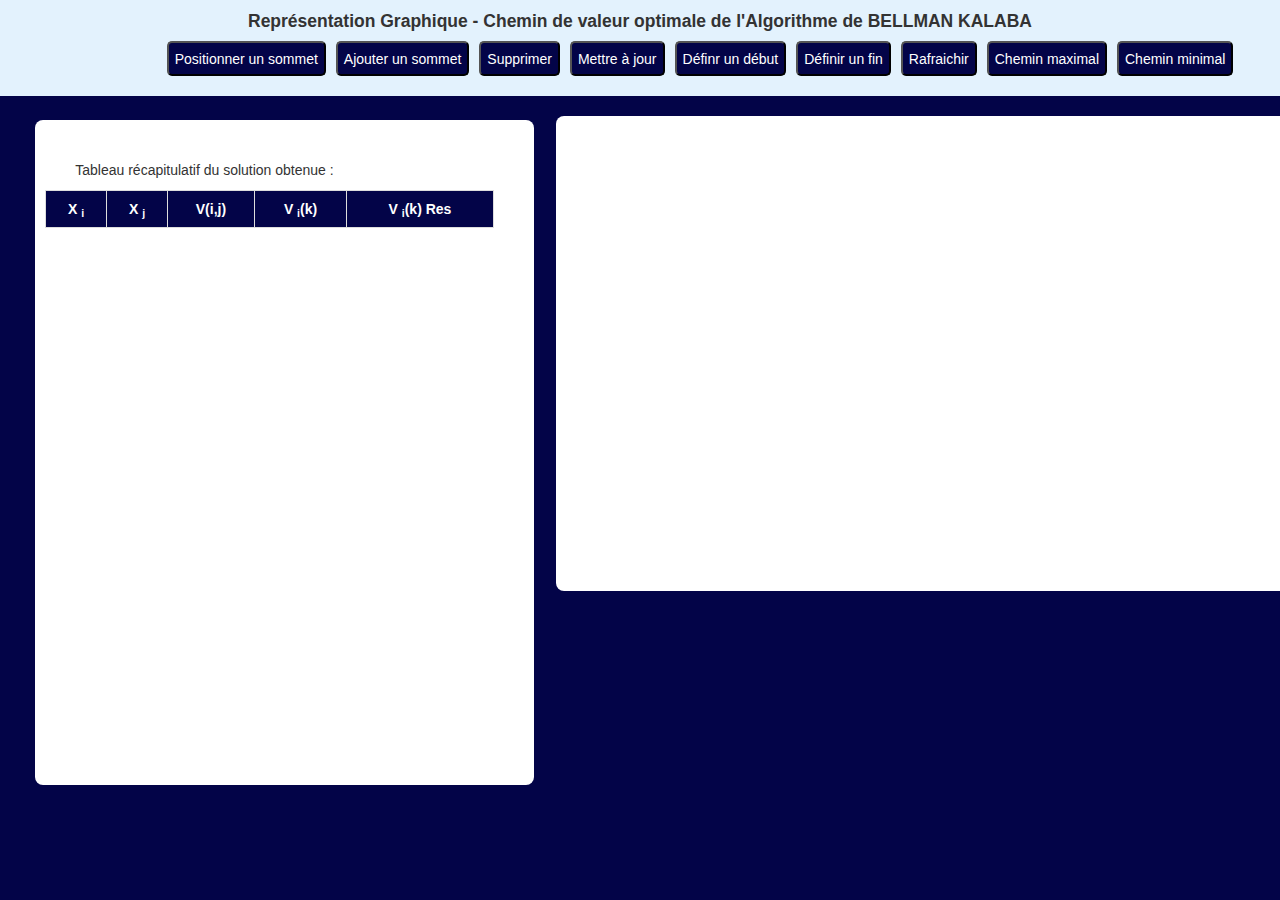
<file: RO - Bellman final/bellman.html>
<!DOCTYPE html>
<html>
<head>
	<title>RO CHO BELLMAN KALABA</title>
<link href="css/bootstrap.min.css" rel="stylesheet" type="text/css">
<link href="css/bootstrap-responsive.css" rel="stylesheet" type="text/css">
<link href="css/css.css" rel="stylesheet" type="text/css">
</head>
<body style="background-color: rgb(3, 4, 72);">
	<nav class="navbar navbar-expand-lg bg-body-tertiary" style="background-color:#e3f2fd;padding-top: 1px;">
		<div class="container-fluid">
			<h4 style="text-align: center;">Représentation Graphique - Chemin de valeur optimale de l'Algorithme de BELLMAN KALABA</h4>
		</div>
		<div style="margin-left: 110px; display: flex; justify-content: center;" >
			<button id="drag" >Positionner un sommet</button>
			<button id="item">Ajouter un sommet </button>
			<button id="delete">Supprimer</button>
			<button id="update">Mettre à jour</button>
			<button id="debut">Définr un début</button>
			<button id="fin">Définir un fin</button>
			<button id="rafraichir">Rafraichir</button>
			<button id="chercher">Chemin maximal</button>
			<button id="chercherMin">Chemin minimal</button>
		</div>
		<br>
	</nav>

	<div style="display: flex;">
		<div >
			 <div style="margin-left: 15%; margin-top: 1%;">
				<div class="row custom-row-width">
					<div class="col s12" id="rightInfo"> 	
						<p>Tableau récapitulatif du solution obtenue :</p>					
						<div class="row" >
							<table id="tableTrace" class="centered highlight">
								<thead style="color: white; background-color: rgb(3, 4, 72);">
									<tr>
										
										<th>X <sub>i</sub></th>
										<th>X <sub>j</sub></th>
										<th>V(i,j)</th> 
										<th>V <sub>i</sub>(k)</th>
										<th>V <sub>i</sub>(k) Res</th>
									</tr>
								</thead>
								<tbody>
									
								</tbody>
							</table>
						</div>
					</div>
				</div>
			</div>
		</div>	
		<div  class="container-fluid">		
			<canvas id="canvas" width="780px" height="475px" style="background: white;margin-left: 13%; border-radius: 8px;"></canvas>
		</div>
	</div>
	


	
	<script>
	window.onload = function() {
		var liens = new ConteneurLiens();

		var canvas = document.getElementById("canvas");

		var dragButton = document.getElementById("drag");
		var itemButton = document.getElementById("item");
		var updateButton = document.getElementById("update");
		var deleteButton = document.getElementById("delete");
		var debutButton = document.getElementById("debut");
		var finButton = document.getElementById("fin");
		var rafraichirButton =document.getElementById("rafraichir");
		var chercherBouton = document.getElementById("chercher");
		var chercherMin = document.getElementById("chercherMin");
		var gs = new Scene(canvas);
                
                /*var timer = new Timer({
                    onTimeout : function() {
                        dragButton.style.left = parseInt(dragButton.style.left) + 1 + "px";
                    }
                });
                timer.start();
                timer.play(false);*/

		gs.paint();

		var viewManager = new ViewManager(gs, liens);

		function getMousePosition(element, event) {
			return {
				x : event.clientX - element.offsetLeft,
				y : event.clientY - element.offsetTop
			};
		}

		canvas.addEventListener('mousedown', function(event) {
			viewManager.onMouseDown(getMousePosition(canvas, event));
		});

		canvas.addEventListener('mousemove', function(event) {
			viewManager.onMouseMove(getMousePosition(canvas, event));
		});

		canvas.addEventListener('mouseup', function(event) {
			viewManager.onMouseUp(getMousePosition(canvas, event));
		});

		canvas.addEventListener('click', function(event) {
			viewManager.onClick(getMousePosition(canvas, event));
		});

		canvas.addEventListener('dblclick', function(event) {
			viewManager.onDblClick(getMousePosition(canvas, event));
		});
		rafraichirButton.addEventListener('click', function(event){
			viewManager.reset();
		 });

		chercherBouton.addEventListener('click', function(event) {
                    liens.setIsMin(false);
                    liens.setView(viewManager);
                    liens.mainMax();
		});
		chercherMin.addEventListener('click', function(event) {
                    liens.setIsMin(true);
                    liens.setView(viewManager);
                    liens.mainMin();
		});

		dragButton.addEventListener('click', function(event) {
			viewManager.mode = "drag";
		});

		itemButton.addEventListener('click', function(event) {
			viewManager.mode = "item";
		});

		updateButton.addEventListener('click', function(event) {
			viewManager.mode = "update";
		});

		deleteButton.addEventListener('click', function(event) {
			viewManager.mode = "delete";
		});

		debutButton.addEventListener('click', function(event) {
			viewManager.mode = "debut";
			
		});
		
		finButton.addEventListener('click', function(event) {
			viewManager.mode = "fin";
		});
		 
	}
	</script>
  </body>
  <script type="text/javascript" src="js/link2.js"></script>
    <script type="text/javascript" src="js/llp.js"></script>
	<script type="text/javascript" src="js/link1.js"></script>
	<script type="text/javascript" src="js/teth.js"></script>
	<script type="text/javascript" src="js/ora.js"></script>
	<script type="text/javascript" src="js/pointSomm.js"></script>
	<script type="text/javascript" src="js/managerLink.js"></script>
    <script type="text/javascript" src="js/link.js"></script>
</html>
</file>
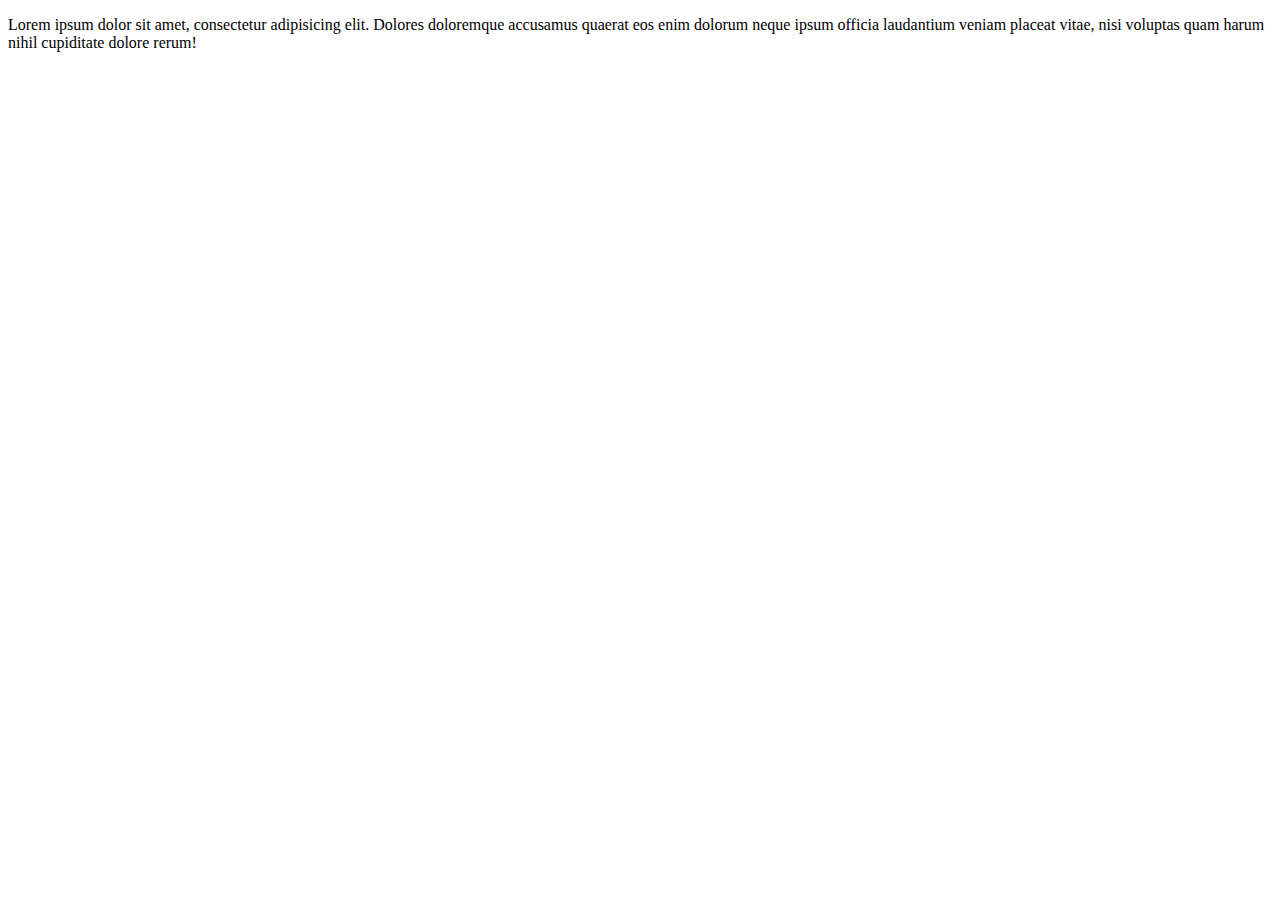
<file: RO_FORD/test.html>
<!DOCTYPE html>
<html lang="en">
<head>
    <meta charset="UTF-8">
    <meta name="viewport" content="width=device-width, initial-scale=1.0">
    <title>Document</title>
</head>
<body>
    <p>Lorem ipsum dolor sit amet, consectetur adipisicing elit. Dolores doloremque accusamus quaerat eos enim dolorum neque ipsum officia laudantium veniam placeat vitae, nisi voluptas quam harum nihil cupiditate dolore rerum!</p>
</body>
</html>
</file>
<file: RO - Bellman final/css/css.css>
@charset "utf-8";
/* CSS Document */
.fonty{
	font-family:alex-brush;	
}


#rightInfo {
	height: 65vh;
	background-color: white;
	padding: 40px; 
	width: 90%; 
    border-radius: 8px;
    overflow-y: scroll;
}


table {
    width: 100%;
    border-collapse: collapse;
    margin-bottom: 20px;

}
button{
    background-color: rgb(3, 4, 72); 
    color: white;
    border-radius: 5px;
    height: 35px;
    margin-left: 10px; 
}

button:hover {
    color: rgb(3, 4, 72);
    background-color: white;
  }
  

th {
	padding: 8px;
	border: 1px solid #ddd;
}


td {
	padding: 8px;
	border: 1px solid #ddd;
}

.custom-row-width {
    width: 465px;
    border-radius: 8px;
}
#tableTrace{
    text-align: center;
}
</file>
